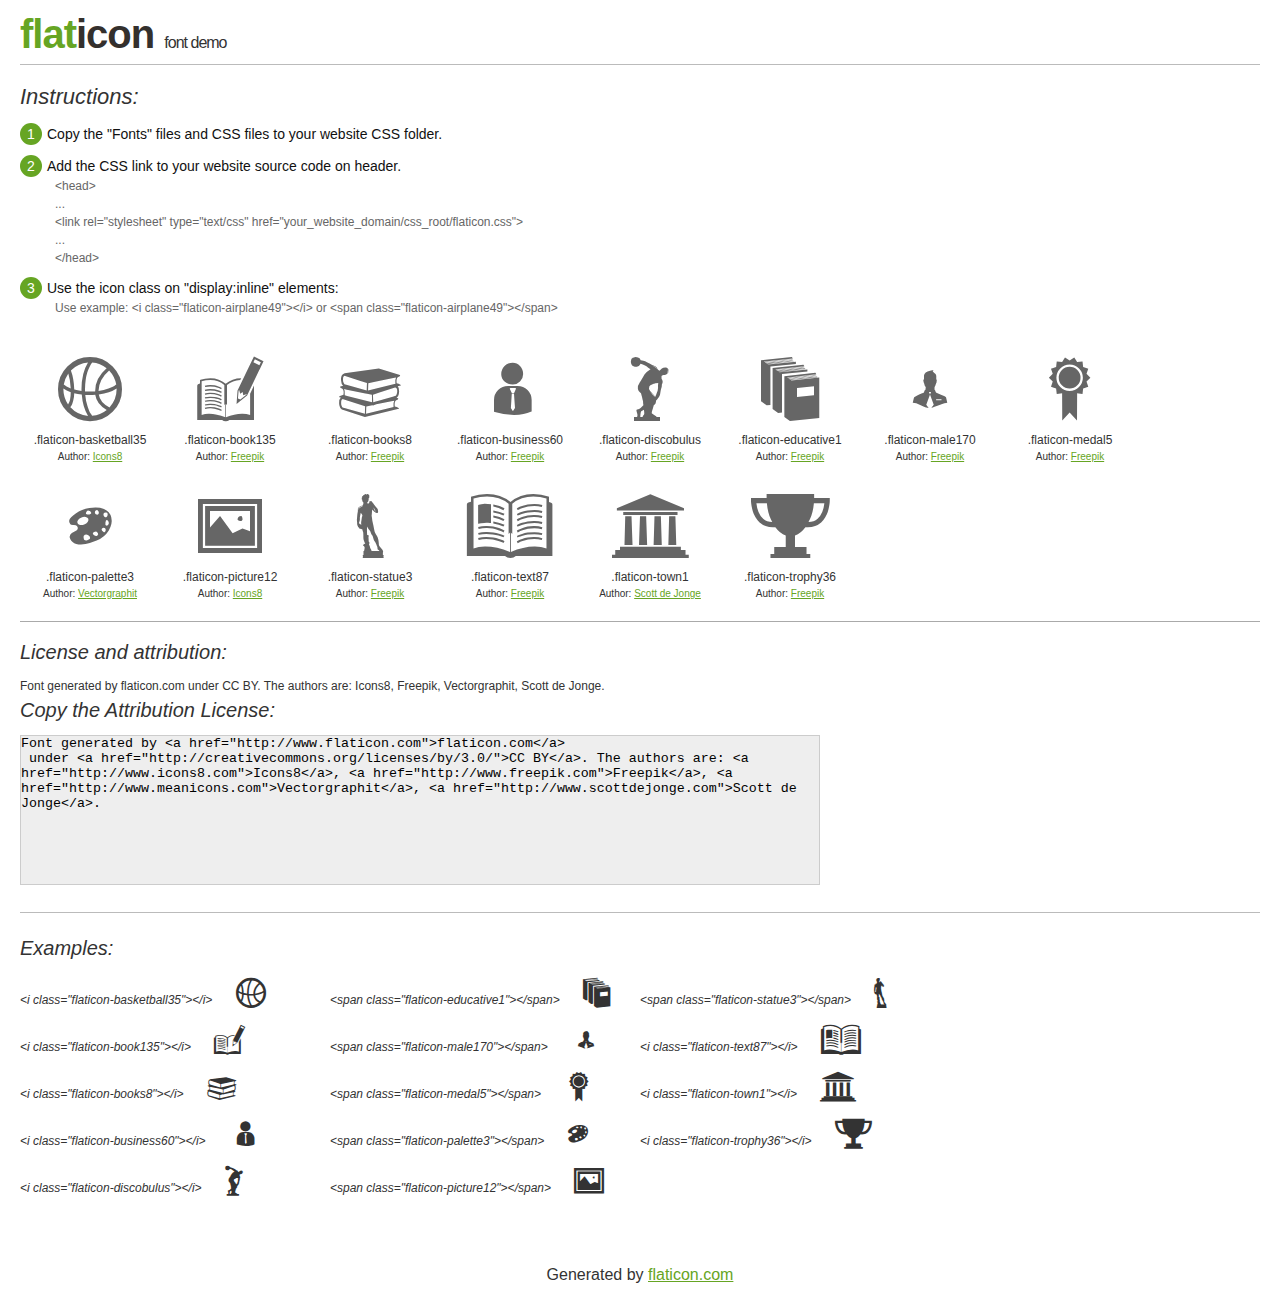
<file: lib/flaticon/flaticon.html>
<!DOCTYPE html>
<html>

<head>
    <title>Flaticon WebFont</title>
    <link rel="stylesheet" type="text/css" href="flaticon.css">
    <meta charset="UTF-8">
    <style>
    body {
        font-family: sans-serif;
        line-height: 1.5;
        font-size: 16px;
        padding: 20px;
        color:#333;
    }
    * {
        -moz-box-sizing: border-box;
        -webkit-box-sizing: border-box;
        box-sizing: border-box;
        margin: 0;
        padding: 0;
    }
    [class^="flaticon-"]:before, [class*=" flaticon-"]:before, [class^="flaticon-"]:after, [class*=" flaticon-"]:after {
        font-family: Flaticon;
        font-size: 30px;
        font-style: normal;
        margin-left: 20px;
        color: #333;
    }
    .image p {
		font-size: 12px;
		margin: 0px;
		clear: none;
		width: 300px;
		line-height: 40px;
	}
    .text {
        float: left;
        font-size:14px;
        margin-top: 15px;
    }
    .text ul {
        margin-left:0px;
        color:#111;
        margin-bottom:20px;
    }
    .text .ex {
        font-size:12px;
        color:#666;
        margin-left:35px;
        display:block;
    }
    .text ul li {
        margin-top:10px;
        list-style:none;
    }
    .num {
        background:#66A523;
        color:#fff;
        border-radius:20px;
        padding:1px;
        display:inline-block;
        width:22px;
        height:22px;
        text-align:center;
        margin-right: 5px;
    }
    .text ul strong {
        font-weight:normal;
        color:#000;
    }
    .image {
        width: 280px;
        float: left;
        margin-bottom: 15px;
        margin-right: 30px;
    }
    #glyphs {
        clear: both;
    }
    .image p:nth-child(even) i {
        clear: none;
    }
    .glyph {
        display: inline-block;
        width: 120px;
        margin: 10px;
        text-align: center;
        vertical-align: top;
        background: #FFF;
    }
    .glyph .glyph-icon {
        padding: 10px;
        display: block;
        font-family:"Flaticon";
        font-size: 64px;
        line-height: 1;
    }
    .glyph .glyph-icon:before {
        font-size: 64px;
        color: #666;
        margin-left: 0;
    }
    .class-name {
        font-size: 12px;
    }
    .author-name {
		font-size: 10px;
	}
	a{
		color: #66A523;
	}
    .instructions {
        font-style:italic;
        font-size:22px;
        margin-bottom:10px;
    }
    .iconsuse {
        font-size:22px;
        font-style:italic;
        padding-top:20px;
        margin-top:20px;
        border-top:1px solid #bbb;
    }
    .usetitle {
        margin-bottom: 10px;
        font-size: 20px;
        font-style: italic;
    }
    .class-name:last-child {
        font-size: 10px;
        color:#888;
    }
    .class-name:last-child a {
        font-size: 10px;
        color:#555;
    }
    .class-name:last-child a:hover {
        color:#66A523;
    }
    .glyph > input {
        display: block;
        width: 100px;
        margin: 5px auto;
        text-align: center;
        font-size: 12px;
        cursor: text;
    }
    .glyph > input.icon-input {
        font-family:"Flaticon";
        font-size: 16px;
        margin-bottom: 10px;
    }
    h1.logo {
        font-size: 40px;
        letter-spacing: -1px;
        margin-top: -16px;
        text-transform: lowercase;
        border-bottom:1px solid #bbb;
    }
    h1.logo strong {
        font-size: 16px;
        font-family:sans-serif;
        font-weight:normal;
        color:#333;
    }
    h1.logo a {
        color:#34302d;
        text-decoration: none;
    }
    h1.logo a span {
        color:#66A523;
    }
    #footer {
        padding-top:40px;
        clear:both;
        text-align:center;
    }
    #footer a {
        color:#66A523;
    }
    textarea {
		margin: 0px;
		width: 800px;
		height: 150px;
		border: 1px solid #CCC;
		resize: none;
		background: #EEE;
    }
    .author-link, .attrDiv a{
    	font-size: 12px;
    	color: #333;
    	text-decoration: none;
    }
    .external {
    	display: block;
    }
    .attrDiv {
		font-size: 12px;
	}
    .attribution {
        border-top: 1px solid #AAA;
        margin: 10px 0;
        padding-top: 15px;
    }
    </style>
</head>

<body>
    <header>
        <h1 class="logo">
            <a href="http://www.flaticon.com">
                <span>FLAT</span>ICON</a>
            <strong>Font Demo</strong>
        </h1>
    </header>

    <section class="demo">
        <div class="text">

            <div class="instructions">Instructions:</div>

            <ul>
                <li>
                    <p>
                        <span class="num">1</span>Copy the "Fonts" files and CSS files to your website CSS folder.
                </li>
                <li>
                    <p>
                        <span class="num">2</span>Add the CSS link to your website source code on header.
                        <br />
                        <span class="ex">&lt;head&gt;
                            <br/>...
                            <br/>&lt;link rel="stylesheet" type="text/css" href="your_website_domain/css_root/flaticon.css"&gt;
                            <br/>...
                            <br/>&lt;/head&gt;</span>
                </li>

                <li>
                    <p>
                        <span class="num">3</span>Use the icon class on "display:inline" elements:
                        <br />
                        <span class="ex">Use example: &lt;i class=&quot;flaticon-airplane49&quot;&gt;&lt;/i&gt; or &lt;span class=&quot;flaticon-airplane49&quot;&gt;&lt;/span&gt;</span>
                </li>
            </ul>
        </div>

    </section>

    <section id="glyphs"><div class="glyph">
		<div class="glyph-icon flaticon-basketball35"></div>
		<div class="class-name">.flaticon-basketball35</div><div class="author-name">Author: <a href="http://www.flaticon.com/free-icon/basketball-ball_48354">Icons8</a></div></div><div class="glyph">
		<div class="glyph-icon flaticon-book135"></div>
		<div class="class-name">.flaticon-book135</div><div class="author-name">Author: <a href="http://www.flaticon.com/free-icon/book-and-pen_43078">Freepik</a></div></div><div class="glyph">
		<div class="glyph-icon flaticon-books8"></div>
		<div class="class-name">.flaticon-books8</div><div class="author-name">Author: <a href="http://www.flaticon.com/free-icon/books-stack-of-three_29302">Freepik</a></div></div><div class="glyph">
		<div class="glyph-icon flaticon-business60"></div>
		<div class="class-name">.flaticon-business60</div><div class="author-name">Author: <a href="http://www.flaticon.com/free-icon/business-person-silhouette-wearing-tie_33750">Freepik</a></div></div><div class="glyph">
		<div class="glyph-icon flaticon-discobulus"></div>
		<div class="class-name">.flaticon-discobulus</div><div class="author-name">Author: <a href="http://www.flaticon.com/free-icon/discobulus-sculpture-of-greek-gymnast_812">Freepik</a></div></div><div class="glyph">
		<div class="glyph-icon flaticon-educative1"></div>
		<div class="class-name">.flaticon-educative1</div><div class="author-name">Author: <a href="http://www.flaticon.com/free-icon/educative-books_42921">Freepik</a></div></div><div class="glyph">
		<div class="glyph-icon flaticon-male170"></div>
		<div class="class-name">.flaticon-male170</div><div class="author-name">Author: <a href="http://www.flaticon.com/free-icon/male-close-up-silhouette-with-tie_40323">Freepik</a></div></div><div class="glyph">
		<div class="glyph-icon flaticon-medal5"></div>
		<div class="class-name">.flaticon-medal5</div><div class="author-name">Author: <a href="http://www.flaticon.com/free-icon/medal-present_13324">Freepik</a></div></div><div class="glyph">
		<div class="glyph-icon flaticon-palette3"></div>
		<div class="class-name">.flaticon-palette3</div><div class="author-name">Author: <a href="http://www.flaticon.com/free-icon/palette-of-a-painter_13662">Vectorgraphit</a></div></div><div class="glyph">
		<div class="glyph-icon flaticon-picture12"></div>
		<div class="class-name">.flaticon-picture12</div><div class="author-name">Author: <a href="http://www.flaticon.com/free-icon/picture-frame-piece_24585">Icons8</a></div></div><div class="glyph">
		<div class="glyph-icon flaticon-statue3"></div>
		<div class="class-name">.flaticon-statue3</div><div class="author-name">Author: <a href="http://www.flaticon.com/free-icon/statue-of-david-sculpture-in-italy_998">Freepik</a></div></div><div class="glyph">
		<div class="glyph-icon flaticon-text87"></div>
		<div class="class-name">.flaticon-text87</div><div class="author-name">Author: <a href="http://www.flaticon.com/free-icon/text-book-opened-from-top-view_42943">Freepik</a></div></div><div class="glyph">
		<div class="glyph-icon flaticon-town1"></div>
		<div class="class-name">.flaticon-town1</div><div class="author-name">Author: <a href="http://www.flaticon.com/free-icon/town-hall_8913">Scott de Jonge</a></div></div><div class="glyph">
		<div class="glyph-icon flaticon-trophy36"></div>
		<div class="class-name">.flaticon-trophy36</div><div class="author-name">Author: <a href="http://www.flaticon.com/free-icon/trophy-cup-silhouette_47847">Freepik</a></div></div></section>

<section class="attribution">

	<div class="usetitle">License and attribution:</div><div class="attrDiv">Font generated by <a href="http://www.flaticon.com">flaticon.com</a>
 under <a href="http://creativecommons.org/licenses/by/3.0/">CC BY</a>. The authors are: <a href="http://www.icons8.com">Icons8</a>, <a href="http://www.freepik.com">Freepik</a>, <a href="http://www.meanicons.com">Vectorgraphit</a>, <a href="http://www.scottdejonge.com">Scott de Jonge</a>.</div><div class="usetitle">Copy the Attribution License:</div>

<textarea onclick="this.focus();this.select();">Font generated by &lt;a href=&quot;http://www.flaticon.com&quot;&gt;flaticon.com&lt;/a&gt;
 under &lt;a href=&quot;http://creativecommons.org/licenses/by/3.0/&quot;&gt;CC BY&lt;/a&gt;. The authors are: &lt;a href=&quot;http://www.icons8.com&quot;&gt;Icons8&lt;/a&gt;, &lt;a href=&quot;http://www.freepik.com&quot;&gt;Freepik&lt;/a&gt;, &lt;a href=&quot;http://www.meanicons.com&quot;&gt;Vectorgraphit&lt;/a&gt;, &lt;a href=&quot;http://www.scottdejonge.com&quot;&gt;Scott de Jonge&lt;/a&gt;.</textarea>

</section>

<section class="iconsuse">
    	<div class="usetitle">Examples:</div>
		<div class="image"><p>&lt;i class=&quot;flaticon-basketball35&quot;&gt;&lt;/i&gt; <i class="flaticon-basketball35"></i></p><p>&lt;i class=&quot;flaticon-book135&quot;&gt;&lt;/i&gt; <i class="flaticon-book135"></i></p><p>&lt;i class=&quot;flaticon-books8&quot;&gt;&lt;/i&gt; <i class="flaticon-books8"></i></p><p>&lt;i class=&quot;flaticon-business60&quot;&gt;&lt;/i&gt; <i class="flaticon-business60"></i></p><p>&lt;i class=&quot;flaticon-discobulus&quot;&gt;&lt;/i&gt; <i class="flaticon-discobulus"></i></p></div><div class="image"><p>&lt;span class=&quot;flaticon-educative1&quot;&gt;&lt;/span&gt; <span class="flaticon-educative1"></span></p><p>&lt;span class=&quot;flaticon-male170&quot;&gt;&lt;/span&gt; <span class="flaticon-male170"></span></p><p>&lt;span class=&quot;flaticon-medal5&quot;&gt;&lt;/span&gt; <span class="flaticon-medal5"></span></p><p>&lt;span class=&quot;flaticon-palette3&quot;&gt;&lt;/span&gt; <span class="flaticon-palette3"></span></p><p>&lt;span class=&quot;flaticon-picture12&quot;&gt;&lt;/span&gt; <span class="flaticon-picture12"></span></p></div><div class="image"><p>&lt;span class=&quot;flaticon-statue3&quot;&gt;&lt;/span&gt; <span class="flaticon-statue3"></span></p><p>&lt;i class=&quot;flaticon-text87&quot;&gt;&lt;/i&gt; <i class="flaticon-text87"></i></p><p>&lt;i class=&quot;flaticon-town1&quot;&gt;&lt;/i&gt; <i class="flaticon-town1"></i></p><p>&lt;i class=&quot;flaticon-trophy36&quot;&gt;&lt;/i&gt; <i class="flaticon-trophy36"></i></p></div>
</section>
<div id="footer">
    <div>Generated by <a href="http://www.flaticon.com">flaticon.com</a>
    </div>
</div>
	</body>
</html>
</file>
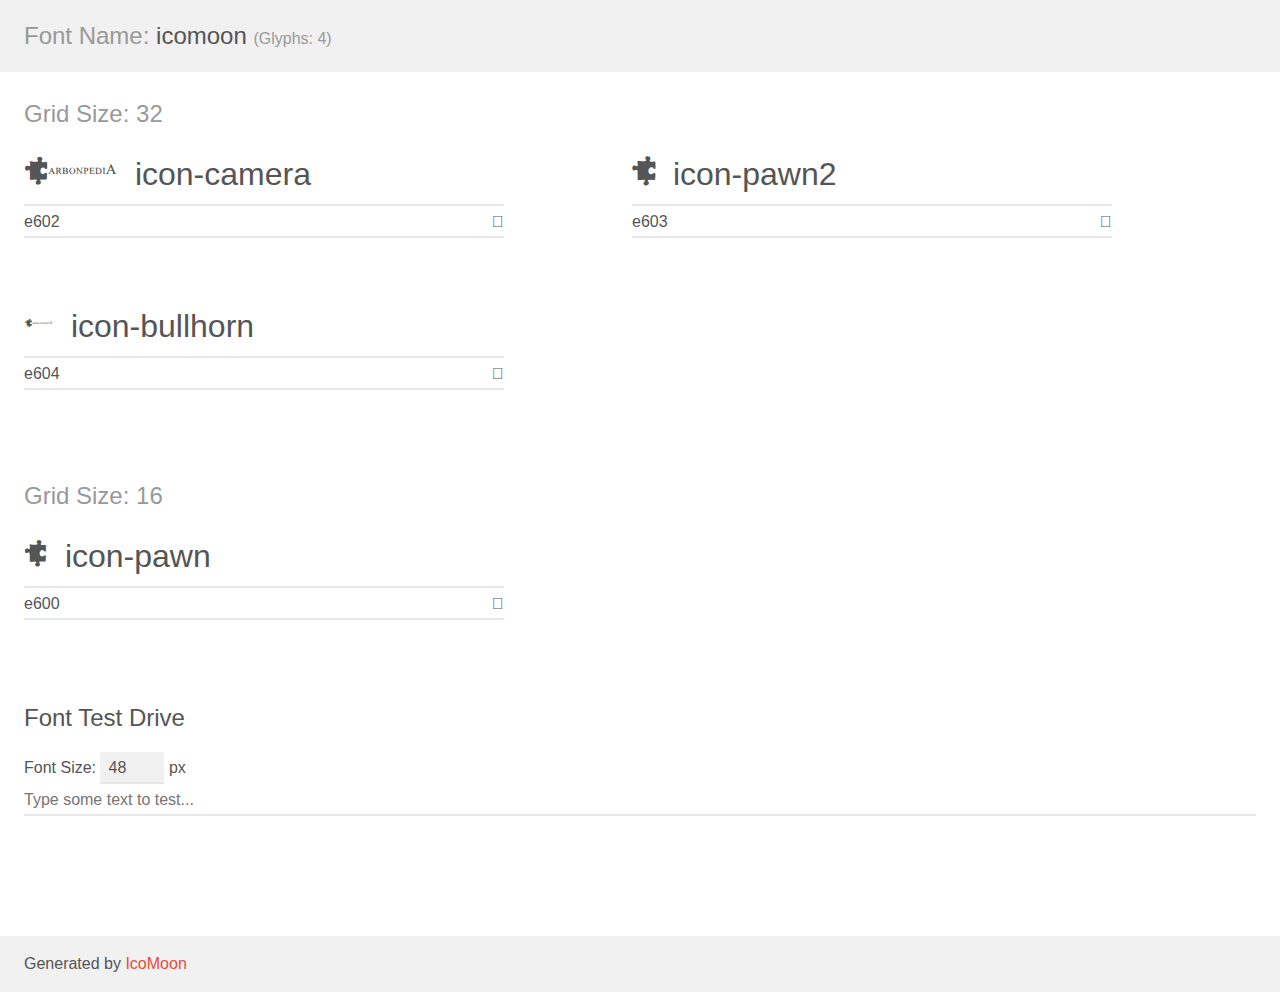
<file: lib/icomoon/demo.html>
<!doctype html>
<html>
<head>
	<meta charset="utf-8">
	<title>IcoMoon Demo</title>
	<meta name="description" content="An Icon Font Generated By IcoMoon.io">
	<meta name="viewport" content="width=device-width">
	<link rel="stylesheet" href="demo-files/demo.css">
	<link rel="stylesheet" href="style.css"></head>
<body>
	<div class="bgc1 clearfix">
		<h1 class="mhmm mvm"><span class="fgc1">Font Name:</span> icomoon <small class="fgc1">(Glyphs:&nbsp;4)</small></h1>
	</div>
	<div class="clearfix mhl ptl">
		<h1 class="mvm mtn bshadow fgc1">Grid Size: 32</h1>
		<div class="glyph fs1">
			<div class="clearfix bshadow0 pbs">
				<span class="icon-camera"></span><span class="mls"> icon-camera</span>
			</div>
			<fieldset class="fs0 size1of1 clearfix hidden-false">
				<input type="text" readonly value="e602" class="unit size1of2" />
				<input type="text" maxlength="1" readonly value="&#xe602;" class="unitRight size1of2 talign-right" />
			</fieldset>
			<div class="fs0 bshadow0 clearfix hidden-true">
				<span class="unit pvs fgc1">liga: </span>
				<input type="text" readonly value="" class="liga unitRight" />
			</div>
		</div>
		<div class="glyph fs1">
			<div class="clearfix bshadow0 pbs">
				<span class="icon-pawn2"></span><span class="mls"> icon-pawn2</span>
			</div>
			<fieldset class="fs0 size1of1 clearfix hidden-false">
				<input type="text" readonly value="e603" class="unit size1of2" />
				<input type="text" maxlength="1" readonly value="&#xe603;" class="unitRight size1of2 talign-right" />
			</fieldset>
			<div class="fs0 bshadow0 clearfix hidden-true">
				<span class="unit pvs fgc1">liga: </span>
				<input type="text" readonly value="" class="liga unitRight" />
			</div>
		</div>
		<div class="glyph fs1">
			<div class="clearfix bshadow0 pbs">
				<span class="icon-bullhorn"></span><span class="mls"> icon-bullhorn</span>
			</div>
			<fieldset class="fs0 size1of1 clearfix hidden-false">
				<input type="text" readonly value="e604" class="unit size1of2" />
				<input type="text" maxlength="1" readonly value="&#xe604;" class="unitRight size1of2 talign-right" />
			</fieldset>
			<div class="fs0 bshadow0 clearfix hidden-true">
				<span class="unit pvs fgc1">liga: </span>
				<input type="text" readonly value="" class="liga unitRight" />
			</div>
		</div>
	</div>
	<div class="clearfix mhl ptl">
		<h1 class="mvm mtn bshadow fgc1">Grid Size: 16</h1>
		<div class="glyph fs2">
			<div class="clearfix bshadow0 pbs">
				<span class="icon-pawn"></span><span class="mls"> icon-pawn</span>
			</div>
			<fieldset class="fs0 size1of1 clearfix hidden-false">
				<input type="text" readonly value="e600" class="unit size1of2" />
				<input type="text" maxlength="1" readonly value="&#xe600;" class="unitRight size1of2 talign-right" />
			</fieldset>
			<div class="fs0 bshadow0 clearfix hidden-true">
				<span class="unit pvs fgc1">liga: </span>
				<input type="text" readonly value="" class="liga unitRight" />
			</div>
		</div>
	</div>

	<!--[if gt IE 8]><!-->
	<div class="mhl clearfix mbl">
		<h1>Font Test Drive</h1>
		<label>
			Font Size: <input id="fontSize" type="number" class="textbox0 mbm"
			min="8" value="48" />
			px
		</label>
		<input id="testText" type="text" class="phl size1of1 mvl"
		placeholder="Type some text to test..." value=""/>
		</label>
		<div id="testDrive" class="icon-">&nbsp;
		</div>
	</div>
	<!--<![endif]-->
	<div class="bgc1 clearfix">
		<p class="mhl">Generated by <a href="http://icomoon.io/app">IcoMoon</a></p>
	</div>

	<script src="demo-files/demo.js"></script>
</body>
</html>
</file>
<file: lib/flaticon/flaticon.css>
@font-face {
	font-family: "Flaticon";
	src: url("flaticon.eot");
	src: url("flaticon.eot#iefix") format("embedded-opentype"),
	url("flaticon.woff") format("woff"),
	url("flaticon.ttf") format("truetype"),
	url("flaticon.svg") format("svg");
	font-weight: normal;
	font-style: normal;
}
[class^="flaticon-"]:before, [class*=" flaticon-"]:before,
[class^="flaticon-"]:after, [class*=" flaticon-"]:after {   
	font-family: Flaticon;
        font-size: 20px;
font-style: normal;
margin-left: 20px;
}.flaticon-basketball35:before {
	content: "\e000";
}
.flaticon-book135:before {
	content: "\e001";
}
.flaticon-books8:before {
	content: "\e002";
}
.flaticon-business60:before {
	content: "\e003";
}
.flaticon-discobulus:before {
	content: "\e004";
}
.flaticon-educative1:before {
	content: "\e005";
}
.flaticon-male170:before {
	content: "\e006";
}
.flaticon-medal5:before {
	content: "\e007";
}
.flaticon-palette3:before {
	content: "\e008";
}
.flaticon-picture12:before {
	content: "\e009";
}
.flaticon-statue3:before {
	content: "\e00a";
}
.flaticon-text87:before {
	content: "\e00b";
}
.flaticon-town1:before {
	content: "\e00c";
}
.flaticon-trophy36:before {
	content: "\e00d";
}
</file>
<file: lib/icomoon/demo-files/demo.css>
body {
	padding: 0;
	margin: 0;
	font-family: sans-serif;
	font-size: 1em;
	line-height: 1.5;
	color: #555;
	background: #fff;
}
h1 {
	font-size: 1.5em;
	font-weight: normal;
}
small {
	font-size: .66666667em;
}
a {
	color: #e74c3c;
	text-decoration: none;
}
a:hover, a:focus {
	box-shadow: 0 1px #e74c3c;
}
.bshadow0, input {
	box-shadow: inset 0 -2px #e7e7e7;
}
input:hover {
	box-shadow: inset 0 -2px #ccc;
}
input, fieldset {
	font-size: 1em;
	margin: 0;
	padding: 0;
	border: 0;
}
input {
	color: inherit;
	line-height: 1.5;
	height: 1.5em;
	padding: .25em 0;
}
input:focus {
	outline: none;
	box-shadow: inset 0 -2px #449fdb;
}
.glyph {
	font-size: 16px;
	width: 15em;
	padding-bottom: 1em;
	margin-right: 4em;
	margin-bottom: 1em;
	float: left;
	overflow: hidden;
}
.liga {
	width: 80%;
	width: calc(100% - 2.5em);
}
.talign-right {
	text-align: right;
}
.talign-center {
	text-align: center;
}
.bgc1 {
	background: #f1f1f1;
}
.fgc1 {
	color: #999;
}
.fgc0 {
	color: #000;
}
p {
	margin-top: 1em;
	margin-bottom: 1em;
}
.mvm {
	margin-top: .75em;
	margin-bottom: .75em;
}
.mtn {
	margin-top: 0;
}
.mtl, .mal {
	margin-top: 1.5em;
}
.mbl, .mal {
	margin-bottom: 1.5em;
}
.mal, .mhl {
	margin-left: 1.5em;
	margin-right: 1.5em;
}
.mhmm {
	margin-left: 1em;
	margin-right: 1em;
}
.mls {
	margin-left: .25em;
}
.ptl {
	padding-top: 1.5em;
}
.pbs, .pvs {
	padding-bottom: .25em;
}
.pvs, .pts {
	padding-top: .25em;
}
.clearfix {
	zoom: 1;
}
.unit {
	float: left;
}
.unitRight {
	float: right;
}
.size1of2 {
	width: 50%;
}
.size1of1 {
	width: 100%;
}
.clearfix:before, .clearfix:after {
	content: " ";
	display: table;
}
.clearfix:after {
	clear: both;
}
.hidden-true {
	display: none;
}
.textbox0 {
	width: 3em;
	background: #f1f1f1;
	padding: .25em .5em;
	line-height: 1.5;
	height: 1.5em;
}
#testDrive {
	padding-top: 24px;
	line-height: 1.5;
}
.fs0 {
	font-size: 16px;
}
.fs1 {
	font-size: 32px;
}
.fs2 {
	font-size: 32px;
}
</file>
<file: lib/icomoon/style.css>
@font-face {
	font-family: 'icomoon';
	src:url('fonts/icomoon.eot?7t58i3');
	src:url('fonts/icomoon.eot?#iefix7t58i3') format('embedded-opentype'),
		url('fonts/icomoon.woff?7t58i3') format('woff'),
		url('fonts/icomoon.ttf?7t58i3') format('truetype'),
		url('fonts/icomoon.svg?7t58i3#icomoon') format('svg');
	font-weight: normal;
	font-style: normal;
}

[class^="icon-"], [class*=" icon-"] {
	font-family: 'icomoon';
	speak: none;
	font-style: normal;
	font-weight: normal;
	font-variant: normal;
	text-transform: none;
	line-height: 1;

	/* Better Font Rendering =========== */
	-webkit-font-smoothing: antialiased;
	-moz-osx-font-smoothing: grayscale;
}

.icon-camera:before {
	content: "\e602";
}
.icon-pawn2:before {
	content: "\e603";
}
.icon-bullhorn:before {
	content: "\e604";
}
.icon-pawn:before {
	content: "\e600";
}
</file>
